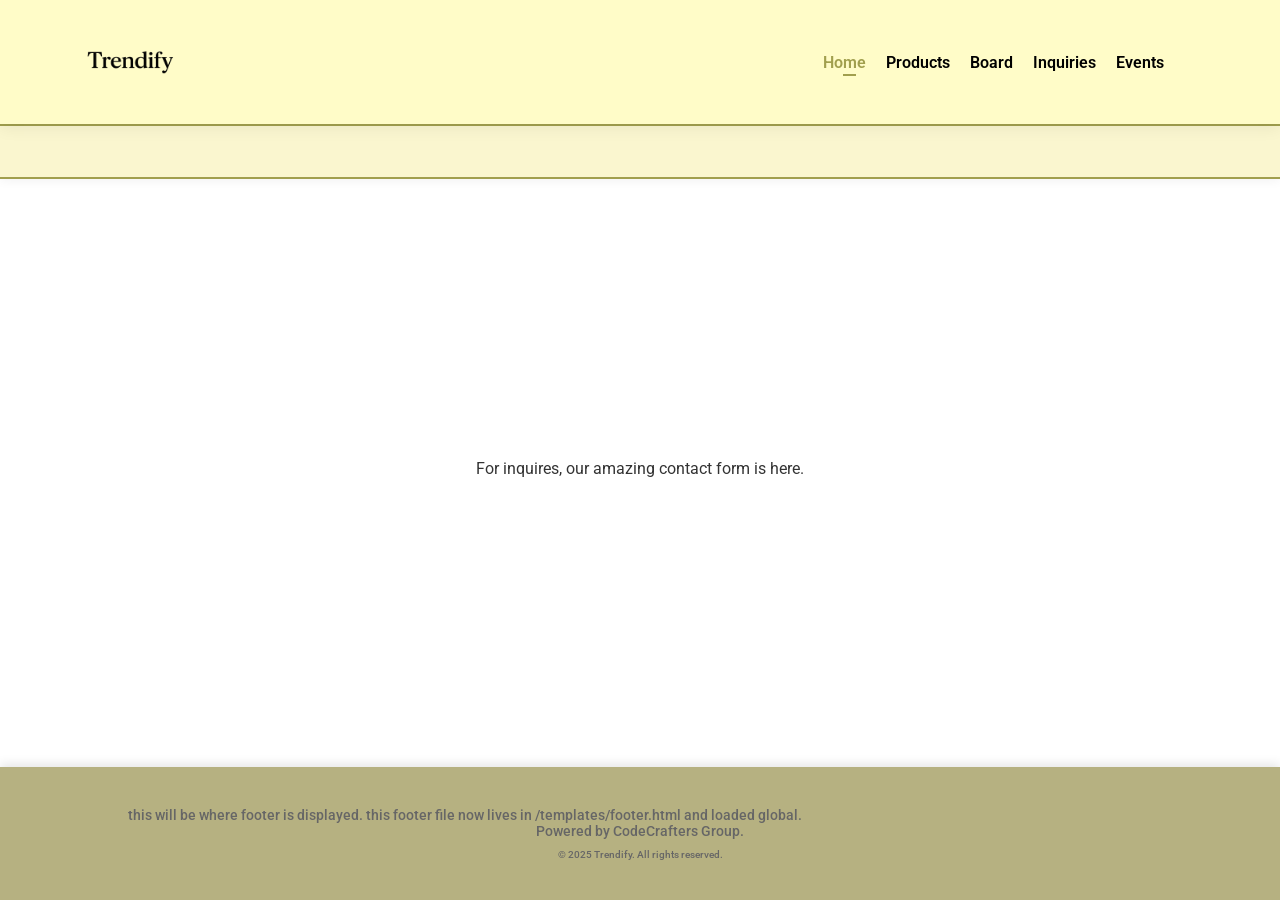
<file: Trendify/contact.html>
<!DOCTYPE html>
<html lang="en">
  <head>
    <meta charset="UTF-8" />
    <meta name="viewport" content="width=device-width, initial-scale=1.0" />
    <title>Contact Us - Trendify</title>
    <link rel="stylesheet" href="/Trendify/styles/global.css" />

    <link
      rel="stylesheet"
      href="https://pro.fontawesome.com/releases/v5.10.0/css/all.css"
    />

    <link rel="preconnect" href="https://fonts.googleapis.com" />
    <link rel="preconnect" href="https://fonts.gstatic.com" crossorigin />
    <link
      href="https://fonts.googleapis.com/css2?family=Roboto:ital,wght@0,100..900;1,100..900&display=swap"
      rel="stylesheet"
    />
    <!-- This javascript file loads our template -->
    <script src="/Trendify/template.js"></script>
  </head>

  <body class="body">
    <!-- Insert header here or anywhere -->
    <div data-include="/Trendify/templates/header.html"></div>
    <!-- Main page content -->
    <div class="container">For inquires, our amazing contact form is here.</div>
    <!-- Main page content End -->

    <!-- Insert footer here or anywhere -->
    <footer data-include="/Trendify/templates/footer.html"></footer>
  </body>
</html>
</file>
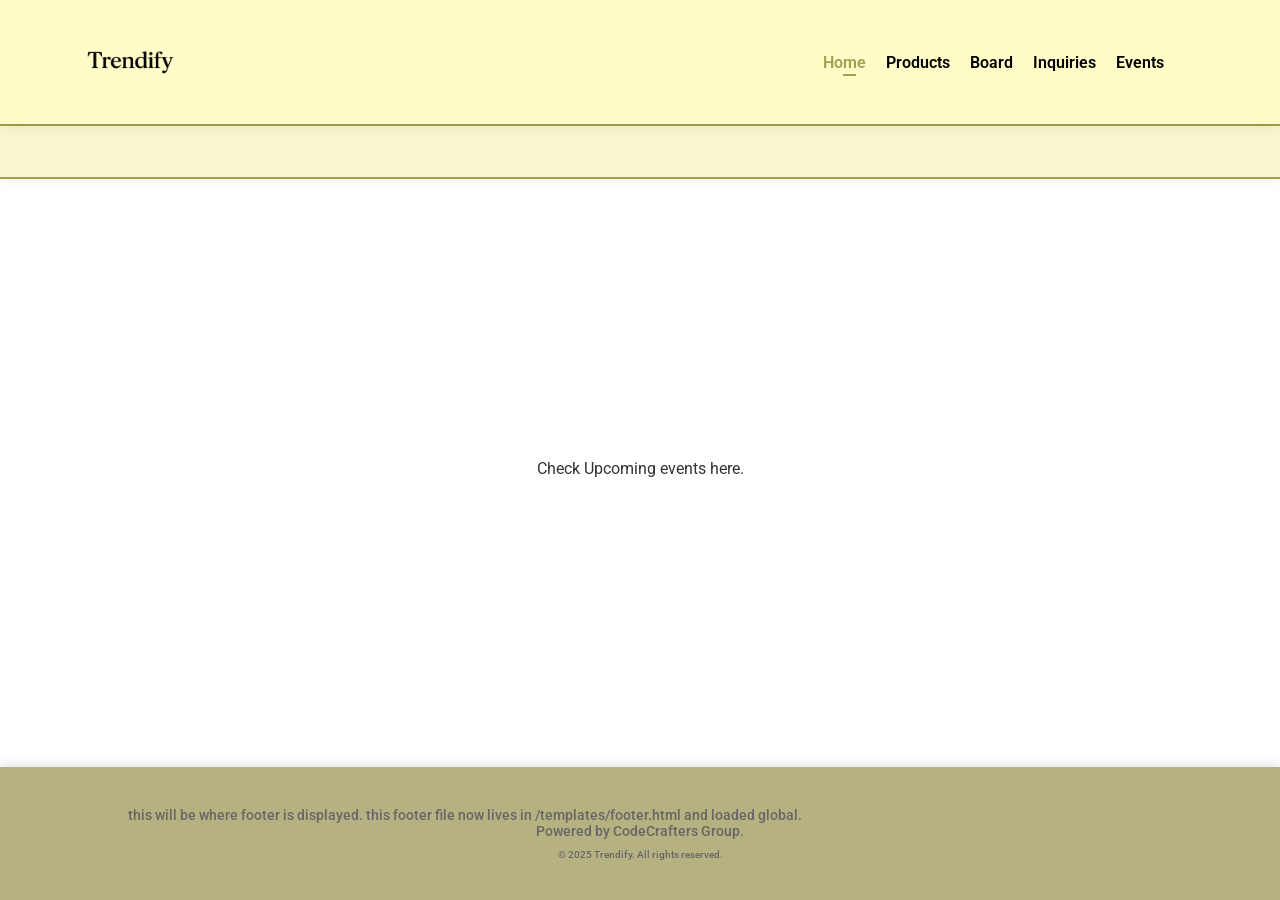
<file: Trendify/events.html>
<!DOCTYPE html>
<html lang="en">
  <head>
    <meta charset="UTF-8" />
    <meta name="viewport" content="width=device-width, initial-scale=1.0" />
    <title>Events - Trendify</title>
    <link rel="stylesheet" href="/Trendify/styles/global.css" />

    <link
      rel="stylesheet"
      href="https://pro.fontawesome.com/releases/v5.10.0/css/all.css"
    />

    <link rel="preconnect" href="https://fonts.googleapis.com" />
    <link rel="preconnect" href="https://fonts.gstatic.com" crossorigin />
    <link
      href="https://fonts.googleapis.com/css2?family=Roboto:ital,wght@0,100..900;1,100..900&display=swap"
      rel="stylesheet"
    />
    <!-- This javascript file loads our template -->
    <script src="/Trendify/template.js"></script>
  </head>

  <body class="body">
    <!-- Insert header here or anywhere -->
    <div data-include="/Trendify/templates/header.html"></div>
    <!-- Main page content -->
    <div class="container">Check Upcoming events here.</div>
    <!-- Main page content End -->

    <!-- Insert footer here or anywhere -->
    <footer data-include="/Trendify/templates/footer.html"></footer>
  </body>
</html>
</file>
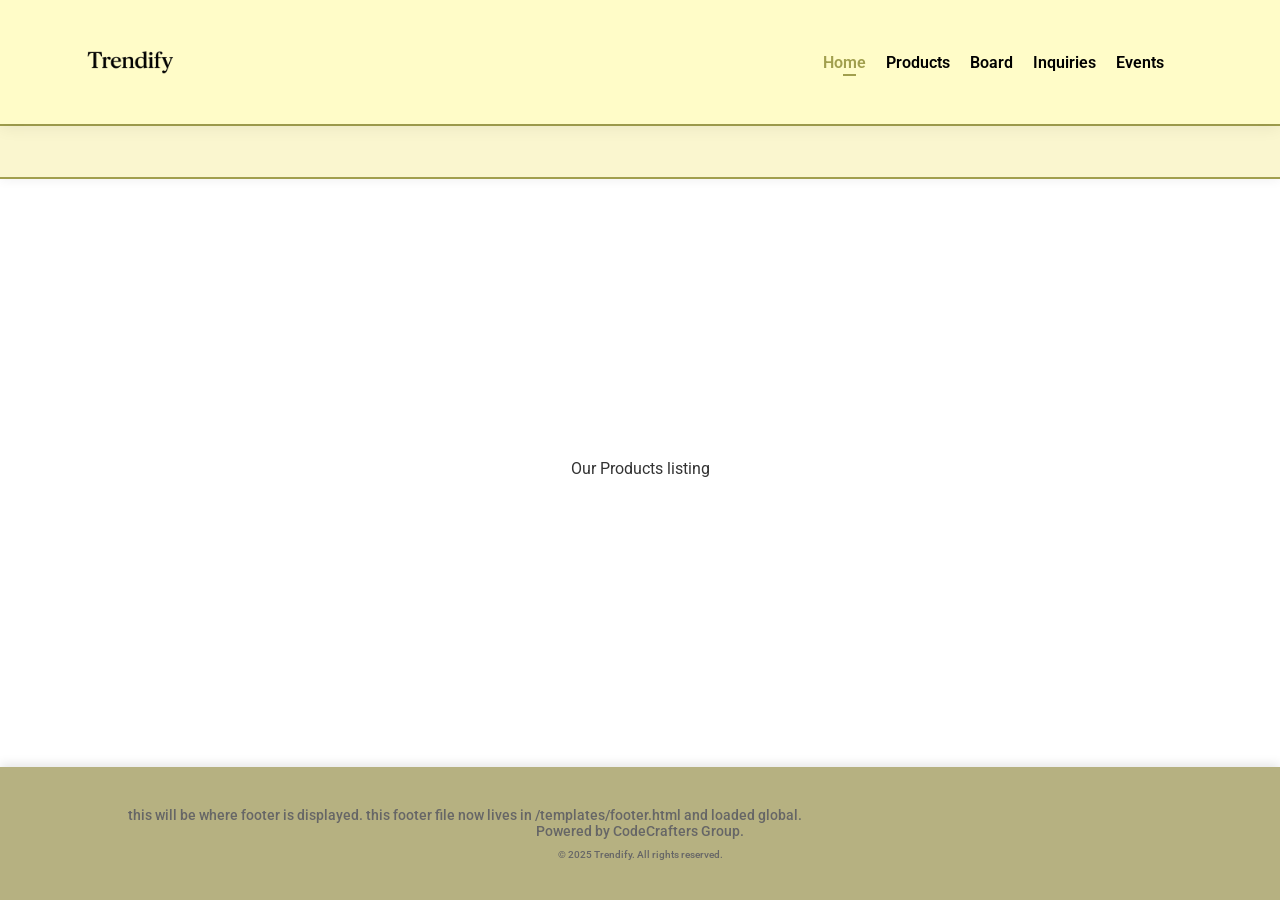
<file: Trendify/products.html>
<!DOCTYPE html>
<html lang="en">
  <head>
    <meta charset="UTF-8" />
    <meta name="viewport" content="width=device-width, initial-scale=1.0" />
    <title>Our Products - Trendify</title>
    <link rel="stylesheet" href="/Trendify/styles/global.css" />

    <link
      rel="stylesheet"
      href="https://pro.fontawesome.com/releases/v5.10.0/css/all.css"
    />

    <link rel="preconnect" href="https://fonts.googleapis.com" />
    <link rel="preconnect" href="https://fonts.gstatic.com" crossorigin />
    <link
      href="https://fonts.googleapis.com/css2?family=Roboto:ital,wght@0,100..900;1,100..900&display=swap"
      rel="stylesheet"
    />
    <!-- This javascript file loads our template -->
    <script src="/Trendify/template.js"></script>
  </head>

  <body class="body">
    <!-- Insert header here or anywhere -->
    <div data-include="/Trendify/templates/header.html"></div>
    <!-- Main page content -->
    <div class="container">Our Products listing</div>
    <!-- Main page content End -->

    <!-- Insert footer here or anywhere -->
    <footer data-include="/Trendify/templates/footer.html"></footer>
  </body>
</html>
</file>
<file: Trendify/styles/global.css>
/* RESET & BASE */
* {
  box-sizing: border-box;
  font-family: "Roboto", Arial, sans-serif;
  padding: 0;
  margin: 0;
}

html,
body {
  overflow-x: hidden;
  background-color: #fff;
  color: #333;
  height: 100%;
  display: flex;
  flex-direction: column;
}
.container {
  flex: 1;
  display: flex;
  flex-direction: column;
  align-items: center;
  justify-content: center;
  height: 100%;
  padding: 30px 10px 40px 10px;
}
/* LOGO */
.logo {
  width: 100px;
  height: auto;
}

/* HEADER / NAVBAR */
#header {
  display: flex;
  align-items: center;
  justify-content: space-between;
  padding: 10px 80px;
  background-color: #fffcc8;
  box-shadow: 0 5px 15px rgba(0, 0, 0, 0.06);
  position: sticky;
  top: 0;
  z-index: 1000;
}

#navbar {
  display: flex;
  align-items: center;
  justify-content: center;
  gap: 20px;
  flex-wrap: wrap;
}

#navbar li {
  list-style: none;
  position: relative;
}

#navbar li a {
  text-decoration: none;
  font-size: 16px;
  font-weight: 600;
  color: black;
  transition: color 0.3s ease;
}

#navbar li a:hover,
#navbar li a.active {
  color: #a19f4e;
}

#navbar li a.active::after,
#navbar li a:hover::after {
  content: "";
  width: 30%;
  height: 2px;
  background: #a19f4e;
  position: absolute;
  bottom: -4px;
  left: 20px;
}

/* === HERO SECTION === */
.hero {
  background: linear-gradient(
      rgba(243, 250, 243, 0.8),
      rgba(255, 252, 200, 0.8)
    ),
    url("/Trendify/images/hero-bg.png") center/cover no-repeat;
  min-height: 100vh;
  display: flex;
  flex-direction: column;
  justify-content: center;
  align-items: flex-start;
  padding: 0 10%;
  text-align: left;
  color: #333;
  position: relative;
  overflow: hidden;
}

.hero::before {
  content: "";
  position: absolute;
  inset: 0;
  background: url("https://www.transparenttextures.com/patterns/polished-metal.png");
  opacity: 0.05;
  pointer-events: none;
}

.hero h4 {
  font-size: 22px;
  font-weight: 500;
  letter-spacing: 2px;
  color: #a19f4e;
  margin-bottom: 10px;
  animation: fadeInDown 1s ease-in-out;
}

.hero h2 {
  font-size: 48px;
  font-weight: 700;
  margin-bottom: 10px;
  animation: fadeInUp 1.2s ease-in-out;
}

.hero h1 {
  font-size: 60px;
  font-weight: 800;
  color: #111;
  text-transform: uppercase;
  margin-bottom: 25px;
  animation: fadeInUp 1.5s ease-in-out;
}

.hero button {
  background-color: #a19f4e;
  color: white;
  border: none;
  padding: 14px 40px;
  font-size: 16px;
  font-weight: 600;
  text-transform: uppercase;
  border-radius: 30px;
  cursor: pointer;
  transition: all 0.3s ease;
  animation: fadeIn 2s ease-in-out;
}

.hero button:hover {
  background-color: #8e8b3b;
  transform: scale(1.05);
  box-shadow: 0 10px 20px rgba(0, 0, 0, 0.2);
}

/* === MARQUEE SECTION === */
.marquee {
  background: #faf6cf;
  overflow: hidden;
  white-space: nowrap;
  box-shadow: 0 2px 10px rgba(0, 0, 0, 0.05);
  padding: 15px 0;
  border-top: 2px solid #a19f4e;
  border-bottom: 2px solid #a19f4e;
}

.marquee-content {
  display: inline-block;
  font-size: 18px;
  font-weight: 500;
  color: #333;
  animation: marquee 12s linear infinite;
  padding-left: 100%;
}

@keyframes marquee {
  0% {
    transform: translateX(0);
  }
  100% {
    transform: translateX(-100%);
  }
}

.marquee-content:hover {
  animation-play-state: paused;
}

/* === FOOTER === */
footer {
  bottom: 0;
  width: 100%;

  background-color: #b6b181;
  color: #333;
  text-align: center;
  padding: 40px 0;
  box-shadow: 0 -3px 10px rgba(0, 0, 0, 0.1);
  font-weight: 500;
}
.footer,
.footer-text {
  font-size: 14px;
  color: #666;
}
.footer-copyright {
  font-size: 10px;
  color: #666;
  margin-top: 10px;
}
.footer-content {
  display: flex;
  justify-content: space-between;
  align-items: center;
  padding: 0 10%;
}

/* === LOADER === */
#page-loader {
  position: fixed;
  inset: 0;
  background: #fffcc8;
  display: flex;
  justify-content: center;
  align-items: center;
  flex-direction: column;
  z-index: 9999;
}

.spinner {
  border: 4px solid #e0e0e0;
  border-top: 4px solid #333;
  border-radius: 50%;
  width: 50px;
  height: 50px;
  animation: spin 1s linear infinite;
}
.loader-wrapper {
  display: flex;
  align-items: center;
}
.loader-wrapper p {
  margin-top: 12px;
  font-weight: 500;
  color: #444;
  font-size: 15px;
  letter-spacing: 0.5px;
  text-align: center;
  padding-left: 10px;
}

@keyframes spin {
  to {
    transform: rotate(360deg);
  }
}

/* === RESPONSIVE BREAKPOINTS === */

/* Medium screens (tablets) */
@media (max-width: 992px) {
  #header {
    padding: 10px 40px;
  }

  .hero h1 {
    font-size: 48px;
  }

  .hero h2 {
    font-size: 36px;
  }

  .hero h4 {
    font-size: 18px;
  }

  .hero button {
    padding: 12px 32px;
    font-size: 15px;
  }

  .marquee-content {
    font-size: 16px;
  }
}

/* Small screens (phones) */
@media (max-width: 768px) {
  #header {
    flex-direction: column;
    padding: 15px 20px;
  }

  #navbar {
    flex-wrap: wrap;
    justify-content: center;
    gap: 10px;
  }

  .hero {
    align-items: center;
    text-align: center;
    padding: 0 5%;
    background-position: center top;
  }

  .hero h1 {
    font-size: 38px;
  }

  .hero h2 {
    font-size: 28px;
  }

  .hero h4 {
    font-size: 16px;
  }

  .hero button {
    padding: 10px 26px;
    font-size: 14px;
  }

  footer {
    font-size: 14px;
    padding: 10px 5px;
  }
}

/* Extra-small screens */
@media (max-width: 480px) {
  .hero h1 {
    font-size: 30px;
  }

  .hero h2 {
    font-size: 22px;
  }

  .hero button {
    padding: 8px 22px;
    font-size: 13px;
  }
}
</file>
